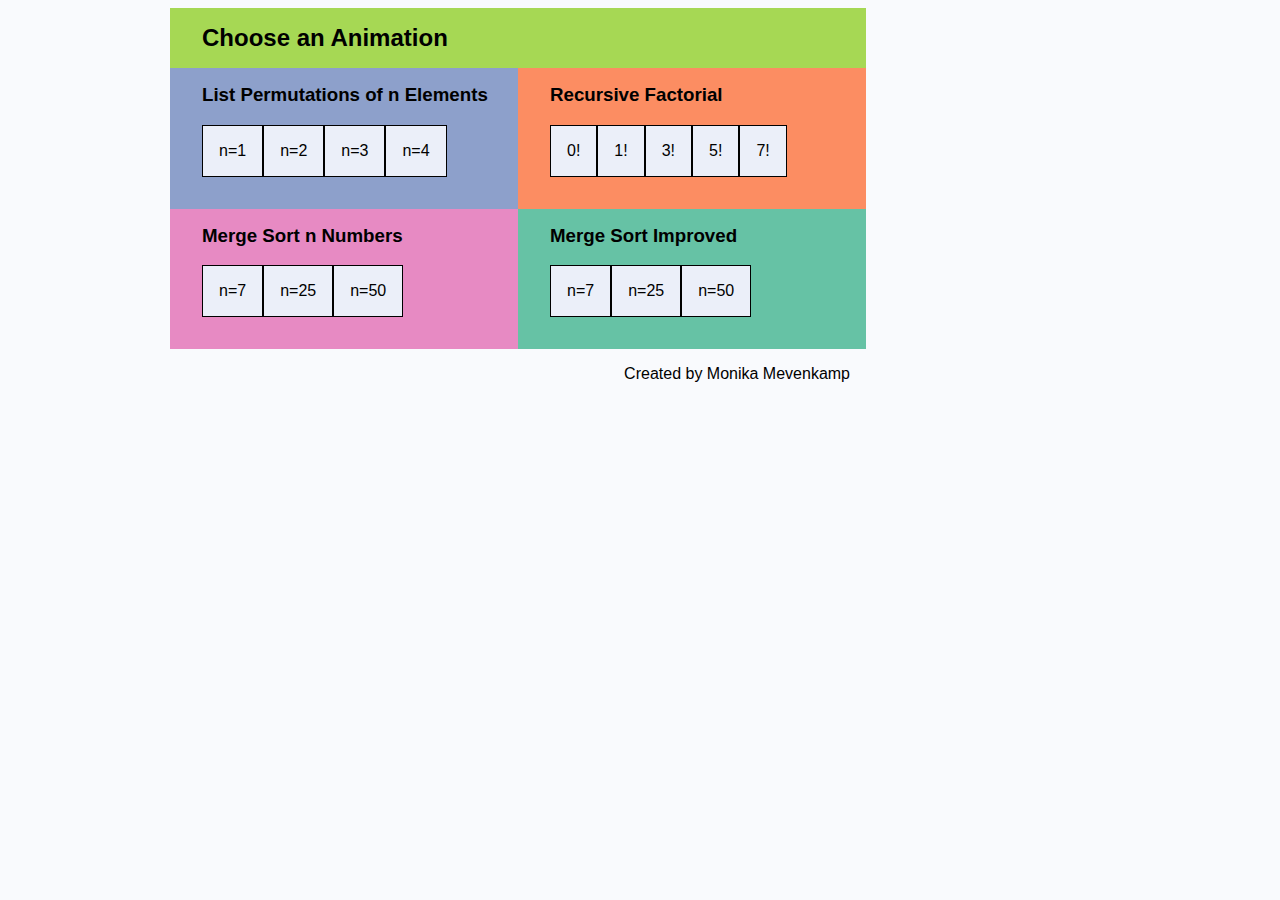
<file: index.html>
<!DOCTYPE html PUBLIC "-//W3C//DTD XHTML 1.0 Transitional//EN" "http://www.w3.org/TR/xhtml1/DTD/xhtml1-transitional.dtd">
<html xmlns="http://www.w3.org/1999/xhtml" xml:lang="en" lang="en">
	<head>
		<meta http-equiv="Content-Type" content="text/html;charset=utf-8" />

		<link href="css/site.css" rel="stylesheet"/>

		 <script src="https://ajax.googleapis.com/ajax/libs/jquery/3.3.1/jquery.min.js"></script>

		<title>Animate </title>
	</head>
	<!--[if IE ]>
	<body>
	Get yourself a decent browser and you will see
	</body>
	<![endif]-->

	<![if !IE ]>
	<body>
		<div class="container_12" style="overflow:visible;">
			<div class='grid_12'>
				<div class='color5 block_2'>
					<h2> Choose an Animation </h2>
				</div>
				<div class="clear"></div>

				<div class='color3 block_1'>
					<h3><a href="permutations.html?n=3"> List Permutations of n Elements </a></h3>
					<div class="algo_data">
						<a href="permutations.html?n=1"> n=1 </a>
					</div>
					<div class="algo_data">
						<a href="permutations.html?n=2"> n=2 </a>
					</div>
					<div class="algo_data">
						<a href="permutations.html?n=3"> n=3 </a>
					</div>
					<div class="algo_data">
						<a href="permutations.html?n=4"> n=4 </a>
					</div>
				</div> </a>

				<div class='color2 block_1'>
					<h3><a href="factorial.html?n=3"> Recursive Factorial </a></h3>
					<div class="algo_data">
						<a href="factorial.html?n=0"> 0! </a>
					</div>
					<div class="algo_data">
						<a href="factorial.html?n=1"> 1! </a>
					</div>
					<div class="algo_data">
						<a href="factorial.html?n=3"> 3! </a>
					</div>
					<div class="algo_data">
						<a href="factorial.html?n=5"> 5! </a>
					</div>
					<div class="algo_data">
						<a href="factorial.html?n=7"> 7! </a>
					</div>
				</div>
				<div class="clear"></div>

				<div class='color4 block_1'>
					<h3> <a href="mergesort.html?n=7">  Merge Sort n Numbers </h3> </a>
					<div class="algo_data">
						<a href="mergesort.html?n=7"> n=7 </a>
					</div>
					<div class="algo_data">
						<a href="mergesort.html?n=25"> n=25 </a>
					</div>
					<div class="algo_data">
						<a href="mergesort.html?n=50"> n=50 </a>
					</div>
				</div>

				<div class='color1 block_1'>
					<h3> <a href="mergesort.html?algo=mergeSortV2&n=7"> Merge Sort Improved </h3>  </a>
					<div class="algo_data">
						<a href="mergesort.html?algo=mergeSortV2&n=7"> n=7 </a>
					</div>
					<div class="algo_data">
						<a href="mergesort.html?algo=mergeSortV2&n=25"> n=25 </a>
					</div>
					<div class="algo_data">
						<a href="mergesort.html?algo=mergeSortV2&n=50"> n=50 </a>
					</div> </a>
				</div>

			<div class='block_2 menu' align='right'>
             <span style="color: black">Created by </span> <a href="http://mcmprogramming.com/mo.meven"> Monika Mevenkamp </a>
            <div>
			</div>

	</body>
	<![endif]-->

</html>
</file>
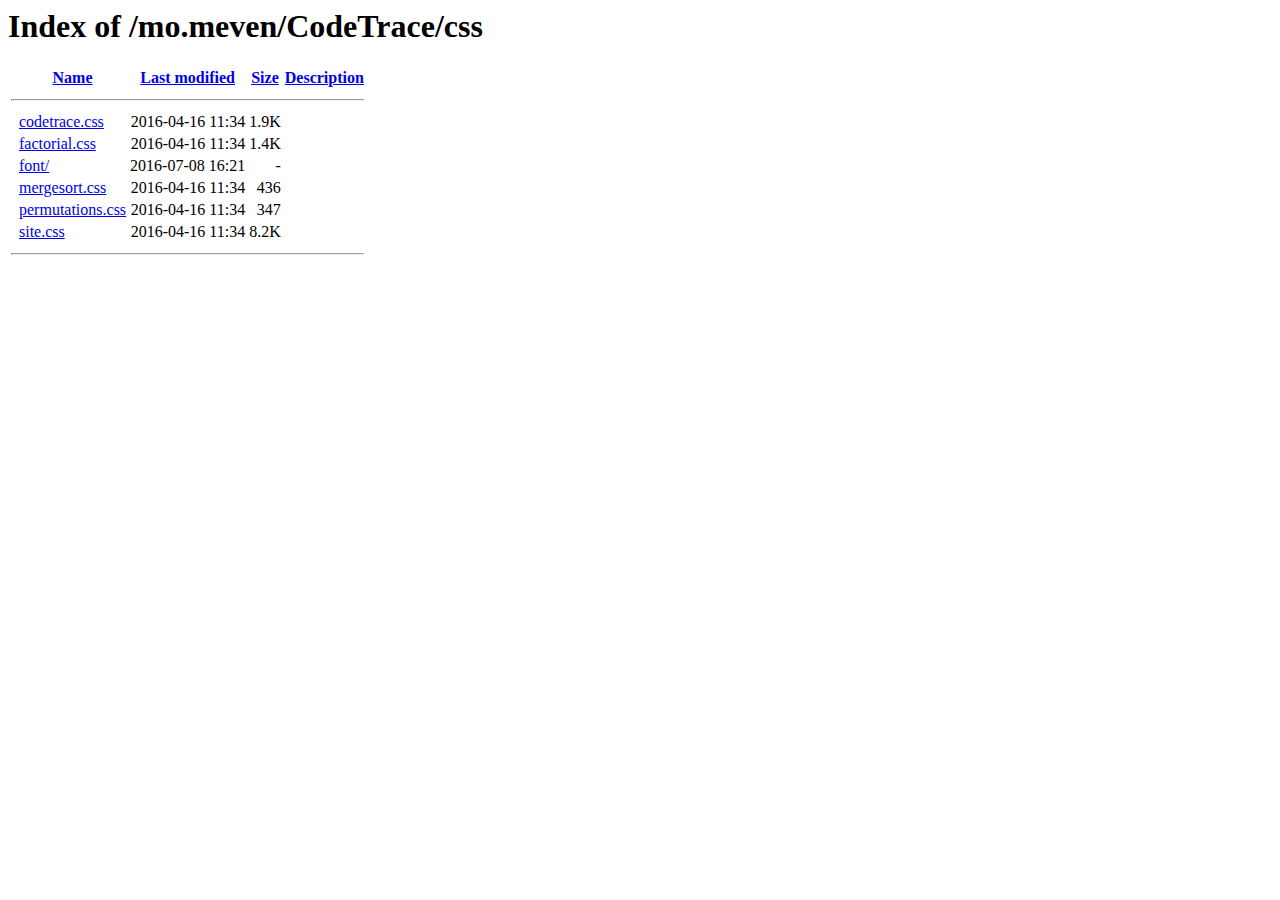
<file: css/index.html>
<!DOCTYPE HTML PUBLIC "-//W3C//DTD HTML 3.2 Final//EN">
<html>
 <head>
  <title>Index of /mo.meven/CodeTrace/css</title>
 </head>
 <body>
<h1>Index of /mo.meven/CodeTrace/css</h1>
  <table>
   <tr><th valign="top">&nbsp;</th><th><a href="?C=N;O=D">Name</a></th><th><a href="?C=M;O=A">Last modified</a></th><th><a href="?C=S;O=A">Size</a></th><th><a href="?C=D;O=A">Description</a></th></tr>
   <tr><th colspan="5"><hr></th></tr>
<tr><td valign="top">&nbsp;</td><td><a href="codetrace.css">codetrace.css</a>          </td><td align="right">2016-04-16 11:34  </td><td align="right">1.9K</td><td>&nbsp;</td></tr>
<tr><td valign="top">&nbsp;</td><td><a href="factorial.css">factorial.css</a>          </td><td align="right">2016-04-16 11:34  </td><td align="right">1.4K</td><td>&nbsp;</td></tr>
<tr><td valign="top">&nbsp;</td><td><a href="font/">font/</a>                  </td><td align="right">2016-07-08 16:21  </td><td align="right">  - </td><td>&nbsp;</td></tr>
<tr><td valign="top">&nbsp;</td><td><a href="mergesort.css">mergesort.css</a>          </td><td align="right">2016-04-16 11:34  </td><td align="right">436 </td><td>&nbsp;</td></tr>
<tr><td valign="top">&nbsp;</td><td><a href="permutations.css">permutations.css</a>       </td><td align="right">2016-04-16 11:34  </td><td align="right">347 </td><td>&nbsp;</td></tr>
<tr><td valign="top">&nbsp;</td><td><a href="site.css">site.css</a>               </td><td align="right">2016-04-16 11:34  </td><td align="right">8.2K</td><td>&nbsp;</td></tr>
   <tr><th colspan="5"><hr></th></tr>
</table>
</body></html>
</file>
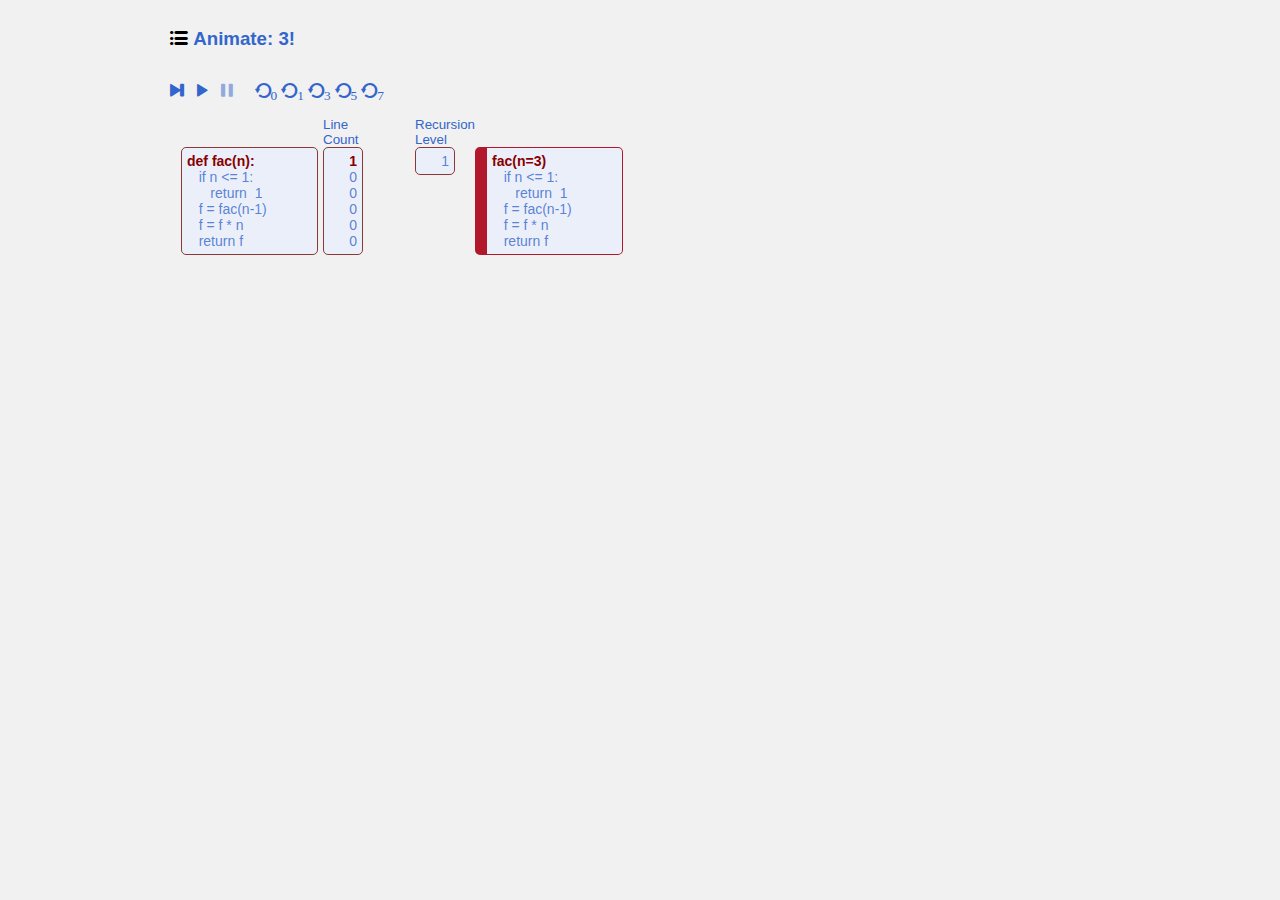
<file: factorial.html>
<!DOCTYPE html PUBLIC "-//W3C//DTD XHTML 1.0 Transitional//EN" "http://www.w3.org/TR/xhtml1/DTD/xhtml1-transitional.dtd">
<html xmlns="http://www.w3.org/1999/xhtml" xml:lang="en" lang="en">
	<head>
		<meta http-equiv="Content-Type" content="text/html;charset=utf-8" />

		<link href="css/site.css" rel="stylesheet"/>
		<link href="css/codetrace.css" rel="stylesheet"/>
		<link href="css/factorial.css" rel="stylesheet"/>

		<script src="https://code.jquery.com/jquery-3.5.1.min.js" integrity="sha256-9/aliU8dGd2tb6OSsuzixeV4y/faTqgFtohetphbbj0=" crossorigin="anonymous"></script>
		<script type="text/javascript" src="js/codetrace.js"></script>
		<script type="text/javascript" src="js/factorial/factorial.js"></script>
		<script type="text/javascript" src="factorial.js"></script>

		<title>Code Trace </title>
	</head>
	<body onload='onLoad()'>
		<header>
			<div class="container container_12" style="overflow:visible;">
				<div class="grid_12">
					<h3><a href="index.html"> <i>&#xf009;</i></a> Animate: <span id="TheAlgoName"> Choose </span></h3>
				</div>
			</div>
		</header>

		<div class="container container_12" style="overflow:visible;margin-top:12px;">
			<div class="grid_5">
				<i id='next'  onclick='TheActionList.doMultiSteps()'>  &#xf010; </i>
				&nbsp;
				<i id='run'  onclick='TheActionList.doRun()'> &#xf00f; </i>
				&nbsp;
				<i id='stop'  onclick='TheActionList.doStop()'> &#xf00e; </i>
				&nbsp;
				&nbsp;
				<span id="reset">
					<i onclick='chooseProblem(AboutAlgo, 0)'> &#xf025;<sub>0</sub> </i>
					<i onclick='chooseProblem(AboutAlgo, 1)'> &#xf025;<sub>1</sub> </i>
					<i onclick='chooseProblem(AboutAlgo, 3)'> &#xf025;<sub>3</sub> </i>
					<i onclick='chooseProblem(AboutAlgo, 5)'> &#xf025;<sub>5</sub> </i>
					<i onclick='chooseProblem(AboutAlgo, 7)'> &#xf025;<sub>7</sub> </i> </span>
			</div>
			<div class='clear'></div>

			<div class='grid_12 spacer'></div>
			<div class='clear'></div>

			<div class='grid_3' >
				<div id="TheCode">
					<span class='smallLabel'>&nbsp;
						<br/>
						&nbsp;</span>
				</div>
				<div id="TheLineCounter">
					<span class='smallLabel'>Line
						<br/>
						Count</span>
				</div>
			</div>

			<div class='grid_9'>
				<div id="TheLevelCounter">
					<span class='smallLabel'>Recursion
						<br/>
						Level</span>
				</div>
				<div id="TheStackTrace" style="min-height: 1px">
					<span class='smallLabel'>&nbsp;
						<br/>
						&nbsp;</span>
				</div>
			</div>
			<div class='clear'></div>

		</div>
		<div id="ColorPalette">
			<div style=" color: rgb( 178, 24, 43);"></div>
			<div style=" color: rgb( 214, 96, 77);"></div>
			<div style=" color: rgb( 244, 165, 130);"></div>
			<div style=" color: rgb( 253, 219, 199);"></div>
			<div style=" color: rgb( 209, 229, 240);"></div>
			<div style=" color: rgb( 146, 197, 222);"></div>
			<div style=" color: rgb( 67, 147, 195);"></div>
			<div style=" color: rgb( 33, 102, 172);"></div>
			<div style=" color: rgb( 5, 48, 97);"></div>
		</div>

	</body>
</html>
</file>
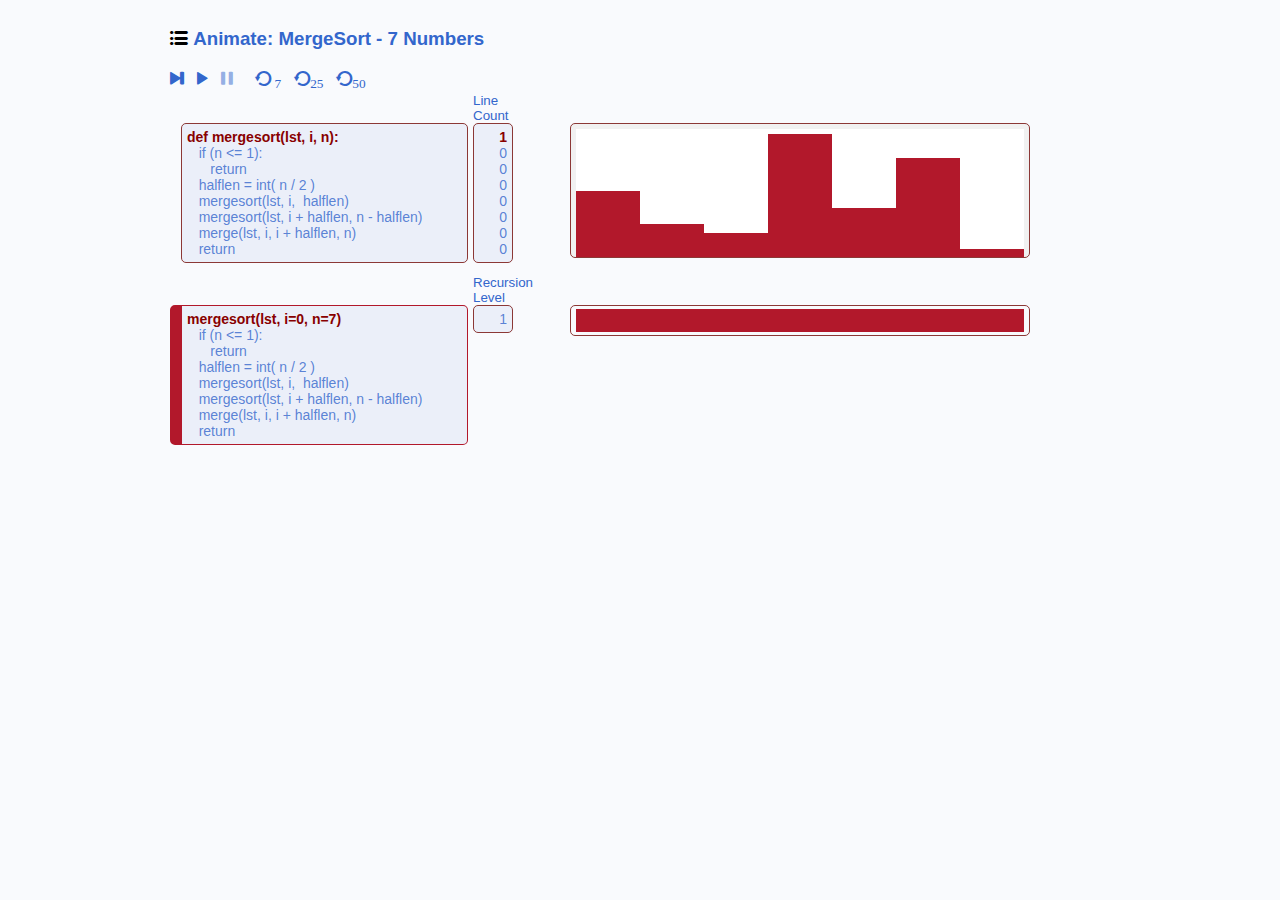
<file: mergesort.html>
<!DOCTYPE html PUBLIC "-//W3C//DTD XHTML 1.0 Transitional//EN" "http://www.w3.org/TR/xhtml1/DTD/xhtml1-transitional.dtd">
<html xmlns="http://www.w3.org/1999/xhtml" xml:lang="en" lang="en">
	<head>
		<meta http-equiv="Content-Type" content="text/html;charset=utf-8" />

		<link href="css/site.css" rel="stylesheet"/>
		<link href="css/codetrace.css" rel="stylesheet"/>
		<link href="css/mergesort.css" rel="stylesheet"/>

		<!--
		<script src="ajax.googleapis.com/ajax/libs/jquery/1.9.1/jquery.min.js" type="text/javascript"></script>
		-->
		<script src="https://code.jquery.com/jquery-3.5.1.min.js" integrity="sha256-9/aliU8dGd2tb6OSsuzixeV4y/faTqgFtohetphbbj0=" crossorigin="anonymous"></script>

		<script type="text/javascript" src="js/codetrace.js"></script>
		<script type="text/javascript" src="js/mergesort/sort.js"></script>
		<script type="text/javascript" src="js/mergesort/sortv2.js"></script>
		<script type="text/javascript" src="mergesort.js"></script>
		<title>Code Trace: Merge Sort </title>
	</head>
	<!--[if IE ]>
	<body>
	Get yourself a decent browser and you will see
	</body>
	<![endif]-->

	<![if !IE ]>
	<body onload='onLoad()'>
		<header>
			<div class="container container_12" style="overflow:visible;">
				<div class="grid_12">
					<h3>
                        <a href="index.html"> <i>&#xf009;</i></a>
						Animate: <span id="algo"> Algo </span> - <span id="data">Data</span></h3>
				</div>
			</div>
		</header>

		<div class="container container_12" style="overflow:visible;">
			<div class='grid_12'>
				<i id='next'  onclick='TheActionList.doMultiSteps()'> &#xf010; </i>
				&nbsp;
				<i id='run'  onclick='TheActionList.doRun()'> &#xf00f; </i>
				&nbsp;
				<i id='stop'  onclick='TheActionList.doStop()'> &#xf00e; </i>
				&nbsp;
				&nbsp;
				<span id="reset">
				<i onclick='loadProblem(TheAlgo, 7)'> &#xf025; <sub>7</sub> </i>
				&nbsp;
				<i 	onclick='loadProblem(TheAlgo, 25)'> &#xf025;<sub>25</sub> </i>
				&nbsp;
				<i onclick='loadProblem(TheAlgo, 50)'> &#xf025;<sub>50</sub> </i>
				</span>
			</div>
			<div class='clear'></div>

			<div class='grid_5' >
				<div id="TheCode">
					<span class='smallLabel'>&nbsp;
						<br/>
						&nbsp;</span>
				</div>
				<div id="TheLineCounter">
					<span class='smallLabel'>Line
						<br/>
						Count</span>
				</div>
			</div>
			<div class='grid_6'>
				<span class='smallLabel'>&nbsp;
					<br/>
					&nbsp;</span>
				<div id="TheArrayChart"></div>
			</div>
			<div class='clear'></div>

			<div class='grid_12 spacer'></div>
			<div class='clear'></div>

			<div class='grid_5'>
				<div id="TheStackTrace" style="min-height: 1px">
					<span class='smallLabel'>&nbsp;
						<br/>
						&nbsp;</span>
				</div>
				<div id="TheLevelCounter">
					<span class='smallLabel'>Recursion
						<br/>
						Level</span>
				</div>
			</div>
			<div class='grid_6'>
				<span class='smallLabel'>&nbsp;
					<br/>
					&nbsp;</span>
				<div id="TheRangeCharts"></div>
			</div>
			<div class='clear'></div>

			<div class='grid_12' >
				<div id="log"></div>
			</div>
			<div class='clear'></div>
		</div>

		<div style="visibility:hidden;">
			<div id="ColorPalette">
				<div style=" color: rgb( 178, 24, 43);"></div>
				<div style=" color: rgb( 214, 96, 77);"></div>
				<div style=" color: rgb( 244, 165, 130);"></div>
				<div style=" color: rgb( 253, 219, 199);"></div>
				<div style=" color: rgb( 209, 229, 240);"></div>
				<div style=" color: rgb( 146, 197, 222);"></div>
				<div style=" color: rgb( 67, 147, 195);"></div>
				<div style=" color: rgb( 33, 102, 172);"></div>
				<div style=" color: rgb( 5, 48, 97);"></div>
			</div>
		</div>

	</body>
	<![endif]-->

</html>
</file>
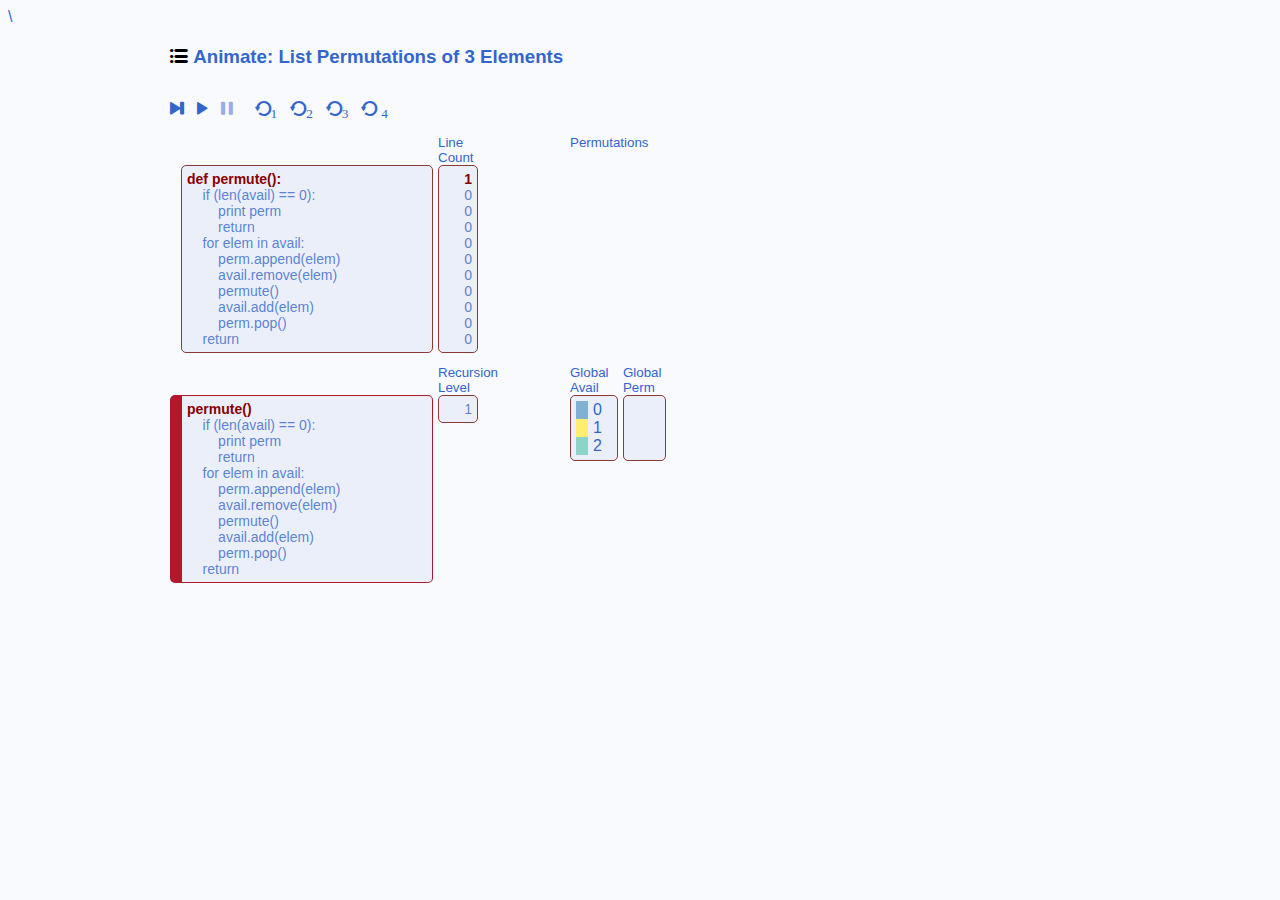
<file: permutations.html>
<!DOCTYPE html PUBLIC "-//W3C//DTD XHTML 1.0 Transitional//EN" "http://www.w3.org/TR/xhtml1/DTD/xhtml1-transitional.dtd">
<html xmlns="http://www.w3.org/1999/xhtml" xml:lang="en" lang="en">
	<head>
		<meta http-equiv="Content-Type" content="text/html;charset=utf-8" />

		<link href="css/site.css" rel="stylesheet"/>
		<link href="css/codetrace.css" rel="stylesheet"/>
		<link href="css/permutations.css" rel="stylesheet"/>

		<!--
		<script src="ajax.googleapis.com/ajax/libs/jquery/1.9.1/jquery.min.js" type="text/javascript"></script>
		<script src="http://ajax.googleapis.com/ajax/libs/jquery/1.9.1/jquery.min.js" type="text/javascript"></script>
		-->
		<script src="https://code.jquery.com/jquery-3.5.1.min.js" integrity="sha256-9/aliU8dGd2tb6OSsuzixeV4y/faTqgFtohetphbbj0=" crossorigin="anonymous"></script>\

		<script type="text/javascript" src="js/codetrace.js"></script>
		<script type="text/javascript" src="js/permutations/perm.js"></script>
		<script type="text/javascript" src="permutations.js"></script>
		<title>Code Trace: Permutations </title>
	</head>
	<!--[if IE ]>
	<body>
	Get yourself a decent browser and you will see
	</body>
	<![endif]-->

	<![if !IE ]>
	<body onload='onLoad()'>
		<header>
			<div class="container container_12" style="overflow:visible;">
				<div class="grid_12">
					<h3>
						<a href="index.html"> <i>&#xf009;</i></a>
						Animate: <span id="algo"> List Permutations of </span>  <span id="data">Data</span> Elements</h3>
				</div>
			</div>
		</header>

		<div class="container container_12" style="overflow:visible;margin-top:12px;">
			<div class='grid_12'>
				<i id='next'  onclick='TheActionList.doMultiSteps()'> &#xf010; </i>
				&nbsp;
				<i id='run'  onclick='TheActionList.doRun()'> &#xf00f; </i>
				&nbsp;
				<i id='stop'  onclick='TheActionList.doStop()'> &#xf00e; </i>
				&nbsp;
				&nbsp;
				<span id="reset">
				<i onclick='chooseProblem(AboutAlgo, 1)'>  &#xf025;<sub>1</sub> </i>
				&nbsp;
				<i onclick='chooseProblem(AboutAlgo, 2)'>  &#xf025;<sub>2</sub> </i>
				&nbsp;
				<i onclick='chooseProblem(AboutAlgo, 3)'>  &#xf025;<sub>3</sub> </i>
				&nbsp;
				<i onclick='chooseProblem(AboutAlgo, 4)'> &#xf025; <sub>4</sub> </i>
				</span>
			</div>
			<div class='clear'></div>

			<div class='grid_12 spacer'></div>
			<div class='clear'></div>

			<div class='grid_5' >
				<div id="TheCode">
					<span class='smallLabel'>&nbsp;
						<br/>
						&nbsp;</span>
				</div>
				<div id="TheLineCounter">
					<span class='smallLabel'>Line
						<br/>
						Count</span>
				</div>
			</div>
			<div class='grid_7'>
				<span class='smallLabel'>Permutations
					<br/>
					&nbsp;</span>
				<div id="Permutations"></div>
			</div>
			<div class='clear'></div>

			<div class='grid_12 spacer'></div>
			<div class='clear'></div>

			<div class='grid_5'>
				<div id="TheStackTrace" style="min-height: 1px">
					<span class='smallLabel'>&nbsp;
						<br/>
						&nbsp;</span>
				</div>
				<div id="TheLevelCounter">
					<span class='smallLabel'>Recursion
						<br/>
						Level</span>
				</div>
			</div>

			<div class='grid_7'>

				<div id='globalval'>
					<div id="TheGlobalAvail">
						<span class='smallLabel'> Global
							<br/>
							Avail
							<br/>
						</span>
					</div>
					<div id="TheGlobalPerm">
						<span class='smallLabel'> Global
							<br/>
							Perm
							<br/>
						</span>
					</div>
				</div>
			</div>

			<div class='clear'></div>

			<div class='grid_12' >
				<div id="log"></div>
			</div>
			<div class='clear'></div>
		</div>
		<div id="ColorPalette">
			<div style=" color: rgb( 178, 24, 43);"></div>
			<div style=" color: rgb( 214, 96, 77);"></div>
			<div style=" color: rgb( 244, 165, 130);"></div>
			<div style=" color: rgb( 253, 219, 199);"></div>
			<div style=" color: rgb( 209, 229, 240);"></div>
			<div style=" color: rgb( 146, 197, 222);"></div>
			<div style=" color: rgb( 67, 147, 195);"></div>
			<div style=" color: rgb( 33, 102, 172);"></div>
			<div style=" color: rgb( 5, 48, 97);"></div>
		</div>
		<div id="PermutationColors">
			<div style="color:rgb(128, 177, 211)"></div>
			<div style="color:rgb(255, 237, 111);"></div>
			<div style="color:rgb(141, 211, 199);"></div>
			<div style="color:rgb(251, 128, 114);"></div>
			<div style="color:rgb(179, 222, 105);"></div>
			<div style="color:rgb(188, 128, 189);"></div>
		</div>
	</body>
	<![endif]-->

</html>
</file>
<file: css/site.css>
body {
	font-family: helvetica;
	color: rgb(51, 102, 204);
	background-color: rgb(249,250,253);
}

a {
	text-decoration: none;
	color: black;
}

.spacer {
	height: 12px;
}

/*
  960 Grid System ~ Core CSS.
  Learn more ~ http://960.gs/

  Licensed under GPL and MIT.
*/

/*
  Forces backgrounds to span full width,
  even if there is horizontal scrolling.
  Increase this if your layout is wider.

  Note: IE6 works fine without this fix.
*/

body {
  min-width: 960px;
}

/* `Containers
----------------------------------------------------------------------------------------------------*/

.container_12 {
  margin-left: auto;
  margin-right: auto;
  width: 960px;
}

/* `Grid >> Global
----------------------------------------------------------------------------------------------------*/

.grid_1,
.grid_2,
.grid_3,
.grid_4,
.grid_5,
.grid_6,
.grid_7,
.grid_8,
.grid_9,
.grid_10,
.grid_11,
.grid_12 {
  display: inline;
  float: left;
  margin-left: 10px;
  margin-right: 10px;
}
/* `Grid >> 12 Columns
----------------------------------------------------------------------------------------------------*/

.container_12 .grid_1 {
  width: 60px;
}

.container_12 .grid_2 {
  width: 140px;
}

.container_12 .grid_3 {
  width: 220px;
}

.container_12 .grid_4 {
  width: 300px;
}

.container_12 .grid_5 {
  width: 380px;
}

.container_12 .grid_6 {
  width: 460px;
}

.container_12 .grid_7 {
  width: 540px;
}

.container_12 .grid_8 {
  width: 620px;
}

.container_12 .grid_9 {
  width: 700px;
}

.container_12 .grid_10 {
  width: 780px;
}

.container_12 .grid_11 {
  width: 860px;
}

.container_12 .grid_12 {
  width: 940px;
}


/* `Clear Floated Elements
----------------------------------------------------------------------------------------------------*/

/* http://sonspring.com/journal/clearing-floats */

.clear {
  clear: both;
  display: block;
  overflow: hidden;
  visibility: hidden;
  width: 0;
  height: 0;
}

/* http://www.yuiblog.com/blog/2010/09/27/clearfix-reloaded-overflowhidden-demystified */

.clearfix:before,
.clearfix:after,
.container_12:before,
.container_12:after {
  content: '.';
  display: block;
  overflow: hidden;
  visibility: hidden;
  font-size: 0;
  line-height: 0;
  width: 0;
  height: 0;
}

.clearfix:after,
.container_12:after {
  clear: both;
}

/*
  The following zoom:1 rule is specifically for IE6 + IE7.
  Move to separate stylesheet if invalid CSS is a problem.
*/

.clearfix,
.container_12 {
  zoom: 1;
}
.algo_data {
	float: left;
	padding: 1em;
	border: 1px solid;
	background-color: rgb(235, 239, 249);
}

.block_2 {
	padding: 1em;
	padding-left: 2em;
	padding-bottom: 1em;
	float: left;
	width: 648px;
}
.block_1 {
	padding-top: 1em;
	padding-right: 1em;
	padding-left: 2em;
	padding-bottom: 2em;
	float: left;
	width: 300px;
}

.block_1 > h1:first-child,  .block_1 > h2:first-child, .block_1 > h3:first-child  {
	margin-top: 0px;
}
.block_2 > h1:first-child, .block_2 > h2:first-child, .block_2 > h3:first-child  {
	margin-top: 0px;
}
.block_2 > h1:last-child, .block_2 > h2:last-child, .block_2 > h3:last-child  {
	margin-bottom: 0px;
}

.color1 {
	background-color: rgb(102, 194, 165);
	color: black;
}
.color2 {
	background-color: rgb(252, 141, 98);
	color: black;
}
.color3 {
	background-color: rgb(141, 160, 203);
	color: black;
}
.color4 {
	background-color: rgb(231, 138, 195);
	color: black;
}
.color5 { 
	background-color: rgb(166, 216, 84); 
	color: black;
}

.smallLabel {
	font-size: smaller;
}

.codeBlock {
	font-family: 'Inconsolata', sans-serif !important;;
	font-size: 14px;
	font-weight: bold;
}

.codeBlock:hover {
	z-index: 3000;
}

#TheCode .codeBlock {
	margin-left: 11px;
}

#TheCode {
	float: left;
	position: relative;
}
#TheLineCounter {
	margin-left: 5px;
	float: left;
	position: relative;
}
#TheLineCounter .codeBlock {
	width: 2em;
	text-align: right;
}

#TheStackTrace {
	float: left;
	position: relative;
}
#TheLevelCounter {
	margin-left: 5px;
	float: left;
	position: relative;
}

#TheLevelCounter .codeBlock .current {
	font-weight: normal;
	color: rgb(51, 102, 204);
}

#TheLevelCounter .codeBlock .executed {
	font-weight: normal;
	color: rgb(51, 102, 204);
}

#TheLevelCounter .codeBlock {
	width: 2em;
	text-align: right;
}




/*
  960 Grid System ~ Core CSS.
  Learn more ~ http://960.gs/

  Licensed under GPL and MIT.
*/

/*
  Forces backgrounds to span full width,
  even if there is horizontal scrolling.
  Increase this if your layout is wider.

  Note: IE6 works fine without this fix.
*/

body {
  min-width: 960px;
}

/* `Containers
----------------------------------------------------------------------------------------------------*/

.container_12 {
  margin-left: auto;
  margin-right: auto;
  width: 960px;
}

/* `Grid >> Global
----------------------------------------------------------------------------------------------------*/

.grid_1,
.grid_2,
.grid_3,
.grid_4,
.grid_5,
.grid_6,
.grid_7,
.grid_8,
.grid_9,
.grid_10,
.grid_11,
.grid_12 {
  display: inline;
  float: left;
  margin-left: 10px;
  margin-right: 10px;
}
/* `Grid >> 12 Columns
----------------------------------------------------------------------------------------------------*/

.container_12 .grid_1 {
  width: 60px;
}

.container_12 .grid_2 {
  width: 140px;
}

.container_12 .grid_3 {
  width: 220px;
}

.container_12 .grid_4 {
  width: 300px;
}

.container_12 .grid_5 {
  width: 380px;
}

.container_12 .grid_6 {
  width: 460px;
}

.container_12 .grid_7 {
  width: 540px;
}

.container_12 .grid_8 {
  width: 620px;
}

.container_12 .grid_9 {
  width: 700px;
}

.container_12 .grid_10 {
  width: 780px;
}

.container_12 .grid_11 {
  width: 860px;
}

.container_12 .grid_12 {
  width: 940px;
}


/* `Clear Floated Elements
----------------------------------------------------------------------------------------------------*/

/* http://sonspring.com/journal/clearing-floats */

.clear {
  clear: both;
  display: block;
  overflow: hidden;
  visibility: hidden;
  width: 0;
  height: 0;
}

/* http://www.yuiblog.com/blog/2010/09/27/clearfix-reloaded-overflowhidden-demystified */

.clearfix:before,
.clearfix:after,
.container_12:before,
.container_12:after {
  content: '.';
  display: block;
  overflow: hidden;
  visibility: hidden;
  font-size: 0;
  line-height: 0;
  width: 0;
  height: 0;
}

.clearfix:after,
.container_12:after {
  clear: both;
}

/*
  The following zoom:1 rule is specifically for IE6 + IE7.
  Move to separate stylesheet if invalid CSS is a problem.
*/

.clearfix,
.container_12 {
  zoom: 1;
}






/*  MFG Labs iconset 1.0
    
    -------------------------------------------------------
    
    License
    -------------------------------------------------------
    • The MFG Labs iconset font is licensed under the SIL Open Font License - http://scripts.sil.org/OFL
    • MFG Labs inconset CSS files are licensed under the MIT License -
      http://opensource.org/licenses/mit-license.html
    • The MFG Labs iconset pictograms are licensed under the CC BY 3.0 License - http://creativecommons.org/licenses/by/3.0/
    • Attribution is no longer required in Font Awesome 3.0, but much appreciated:
      MFG Labs inconset by MFG Labs

    Contact
    -------------------------------------------------------
    Email: martin.charpentier@mfglabs.com
    Twitter: http://twitter.com/mfg_labs
    

    */
@font-face {
    font-family: 'mfg_labs_iconsetregular';
    src: url('font/mfglabsiconset-webfont.eot');
    src: url('font/mfglabsiconset-webfont.eot?#iefix') format('embedded-opentype'),
         url('font/mfglabsiconset-webfont.woff') format('woff'),
         url('font/mfglabsiconset-webfont.ttf') format('truetype'),
         url('font/mfglabsiconset-webfont.svg#mfg_labs_iconsetregular') format('svg');
    font-weight: normal;
    font-style: normal;
}

i, .icon {
  font-family: 'mfg_labs_iconsetregular';
  font-style: normal;
  speak: none;
  font-weight: normal;
  font-size: 1em;
  -webkit-font-smoothing: antialiased;
}
</file>
<file: css/codetrace.css>
.rangeBar {
	position: relative;
	min-height: 1px;
	height: 6px;
	padding-left: 5px;
	padding-right: 5px;
	padding-top: 3px;
	padding-bottom: 3px;
}

.rangeBar div {
	position: absolute;
}

.arrayChart {
	border: 1px solid rgb(140, 56, 54);
	background-color: white;
	padding-left: 5px;
	padding-right: 5px;
	padding-bottom: 0px;
	padding-top: 5px;
	-webkit-border-radius: 5px;
	-moz-border-radius: 5px;
	border-radius: 5px;
}

.arrayChart .column {
	border-top-style: solid;
	float: left;
}

.coloredBoxes {
	border: 1px solid rgb(140, 56, 54);
	background-color: rgb(235, 239, 249);
	padding-left: 5px;
	padding-right: 5px;
	padding-bottom: 5px;
	padding-top: 5px;
	-webkit-border-radius: 5px;
	-moz-border-radius: 5px;
	border-radius: 5px;
}

.coloredBoxes .box {
	border-left: 12px solid rgb(140, 56, 54);
	padding-left: 5px;
}

.codeBlock {
	border: 1px solid rgb(140, 56, 54);
	background-color: rgb(235, 239, 249);
	color: rgb(0, 0, 0);
	font-family: monospace;
	font-weight: normal;
	padding-left: 5px;
	padding-right: 5px;
	padding-bottom: 5px;
	padding-top: 5px;
	-webkit-border-radius: 5px;
	-moz-border-radius: 5px;
	border-radius: 5px;
}

.codeBlock:hover {
	z-index: 3000;
}

.codeBlock span {
	color: rgba(51, 102, 204, .8);
	font-weight: normal;
}

.codeBlock .current {
	font-weight: bold;
	color: rgb(136, 0, 0);
}

.codeBlock .executed {
	font-weight: bold;
	color: rgb(51, 102, 204);
}

.codeStack {
	position: relative;
}

.codeStack .codeBlock {
	position: absolute;
	border-left-style: solid;
	border-left-width: 12px;
}

.codeStack .codeStackTop {
	background-color: rgb(235, 239, 249);
}

.level1 {
	top: 22px;
}

.level2 {
	top: 44px;
}
.level3 {
	top: 66px;
}
.level4 {
	top: 88px;
}
.level5 {
	top: 110px;
}
.level6 {
	top: 132px;
}
.level7 {
	top: 154px;
}
.level8 {
	top: 176px;
}
.level9 {
	top: 225px;
}
.level10 {
	top: 250px;
}
</file>
<file: css/factorial.css>
body {
	background-color: #f1f1f1;
}
.framed {
	border: 1px solid rgb(140, 56, 54);
}

.debug: {
background-color: green;
color: red;
}

.spacer {
	height: 12px;
}

.smallLabel { 
 	font-size: smaller;
}
.codeBlock {
	font-family: 'Open Sans Condensed', sans-serif;
	font-size: 14px;
	font-weight: bold;
	width: 125px;
}

.codeBlock:hover {
	z-index: 3000;
}

#TheProblem { 
	padding-top: 7px; /* like nav menu */
	font-weight: bold;

}
#TheCode .codeBlock {
	margin-left: 11px;
}

#TheCode {
	float: left;
	position: relative;	
}
#TheLineCounter {
	margin-left: 5px;
	float: left;
	position: relative;
}	
#TheLineCounter .codeBlock { 
	width: 2em;
	text-align: right;
}

#TheStackTrace {
	float: left;
	position: relative;	
}
#TheLevelCounter {
	margin-left: 5px;
	float: left;
	position: relative;
}	

#TheLevelCounter .codeBlock .current {
	font-weight: normal;
	color: rgb(51, 102, 204);
}

#TheLevelCounter .codeBlock .executed {
	font-weight: normal;
	color: rgb(51, 102, 204);
}

#TheLevelCounter .codeBlock { 
	width: 2em;
	text-align: right;
}


.level1 {
	left: 100px;
}

.level2 {
	left: 200px;
}
.level3 {
	left: 300px;
}
.level4 {
	left: 400px;
}
.level5 {
	left: 500px;
}
.level6 {
	left: 600px;
}
.level7 {
	left: 700px;
}
.level8 {
	left: 800px;
}
.level9 {
	left: 900px;
}
.level10 {
	left: 1000px;
}
</file>
<file: css/mergesort.css>
.codeBlock {
	width: 275px;
}

#TheArrayChart .arrayChart {
	background-color: #f1f1f1;
}

#TheArrayChart .arrayChart .unsorted {
	border-top-color:  white;
}
#TheArrayChart .arrayChart .sorted {
	border-top-color:  #f1f1f1;
}

#TheRangeCharts {
}

#TheRangeCharts .rangeBar {
	height: 23px;
	border: 1px solid rgb(140, 56, 54);
	-webkit-border-radius: 5px;
	-moz-border-radius: 5px;
	border-radius: 5px;
}
</file>
<file: css/permutations.css>
.codeBlock {
	width: 240px;
}

#Permutations {
	position: relative;
}

#Permutations .coloredBoxes {
	float: left;
	margin-right: 5px;
}

#globalval: {
	position: relative;
}

#globalval div {
	float: left;
	padding-right: 5px;
}

.coloredBoxes .box {
	clear: both;
	border-color: rgba(0,0,0,0);
	margin-right: 5px;
}
</file>
